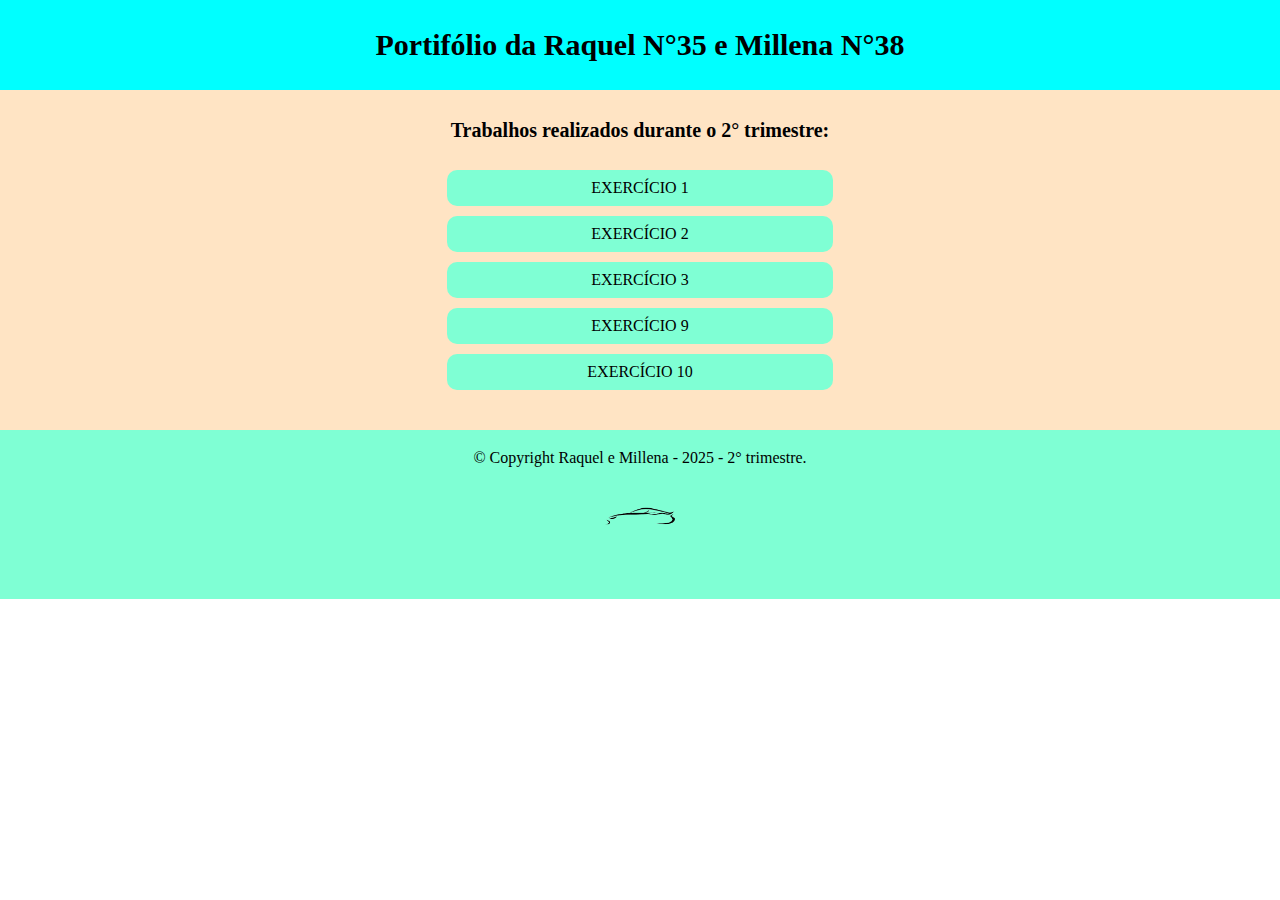
<file: index.html>
<!DOCTYPE html>
<html lang="pt-br">
<head>
    <meta charset="UTF-8">
    <meta name="viewport" content="width=device-width, initial-scale=1.0">
    <title>Portifólio da Raquel e Millena
    </title>
    <link rel="stylesheet" href="reset.css">
    <link rel="stylesheet" href="style.css">
</head>
<body>
    <header>
        <h1>Portifólio da Raquel N°35 e Millena N°38</h1>
    </header>
    <main>
        <h2>Trabalhos realizados durante o 2° trimestre:</h2>

        <ul>
            <a href="exercício1/exercicio1.html"><li>Exercício 1</li></a>
            <a href="exercício2/exercicio2.html"><li>Exercício 2</li></a>
            <a href="exercício3/exercicio3.html"><li>Exercício 3</li></a>
            <a href="exercício9/exercio9.html"><li>Exercício 9</li></a>
            <a href="exercício10/exercício10.html"><li>Exercício 10</li></a>
        </ul>
    </main>
    <footer>
        <p>&copy; Copyright Raquel e Millena - 2025 - 2° trimestre.</p>
        <img src="carrosilhueta1-removebg-preview.png" alt="carro">
    </footer>
</body>
</html>
</file>
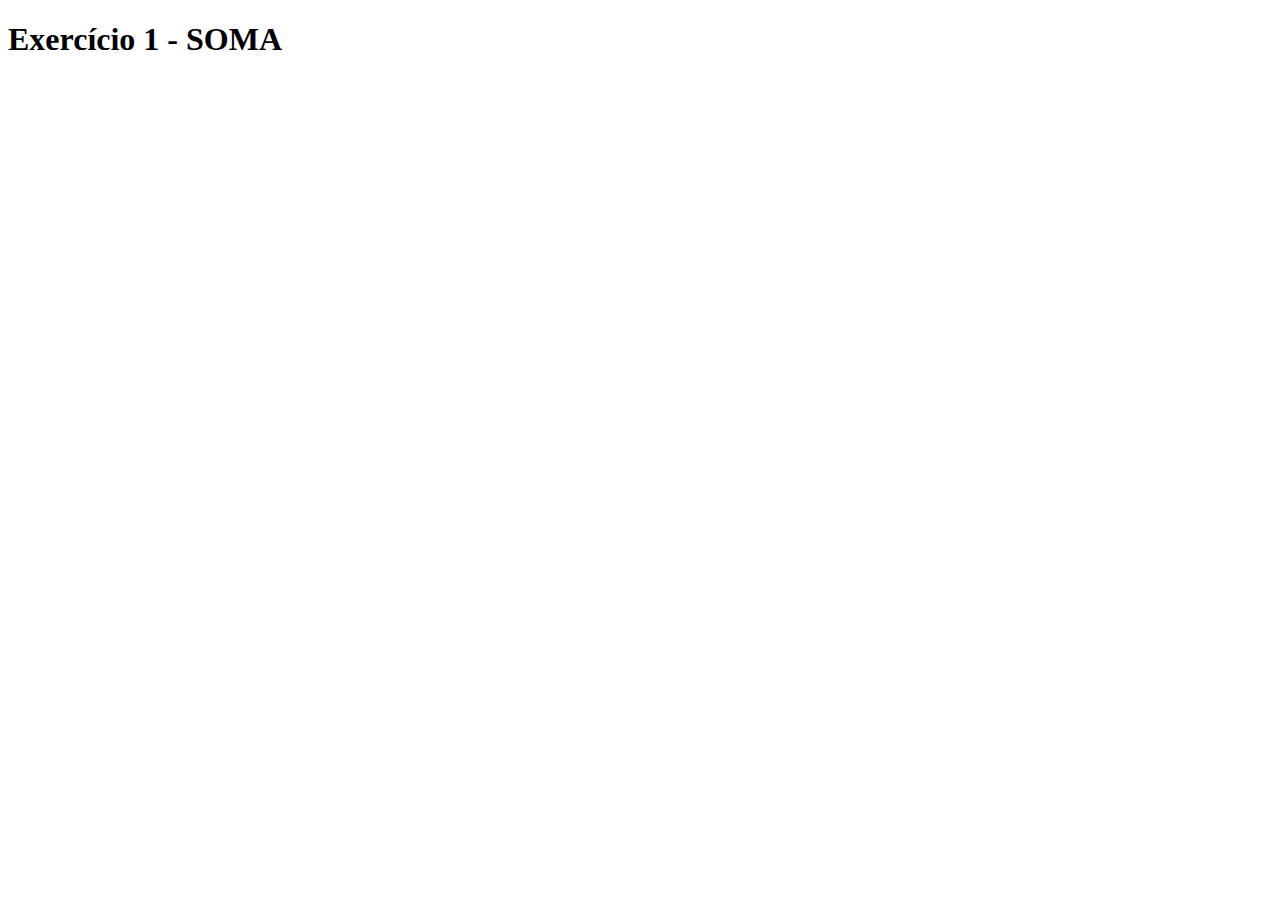
<file: exercício1/exercicio1.html>
<!DOCTYPE html>
<html lang="pt-br">
<head>
    <meta charset="UTF-8">
    <meta name="viewport" content="width=device-width, initial-scale=1.0">
    <title>Exercício 1 - SOMA</title>
</head>
<body>
    <h1>Exercício 1 - SOMA</h1>

    <script src="script.js"></script>
    
</body>
</html>
</file>
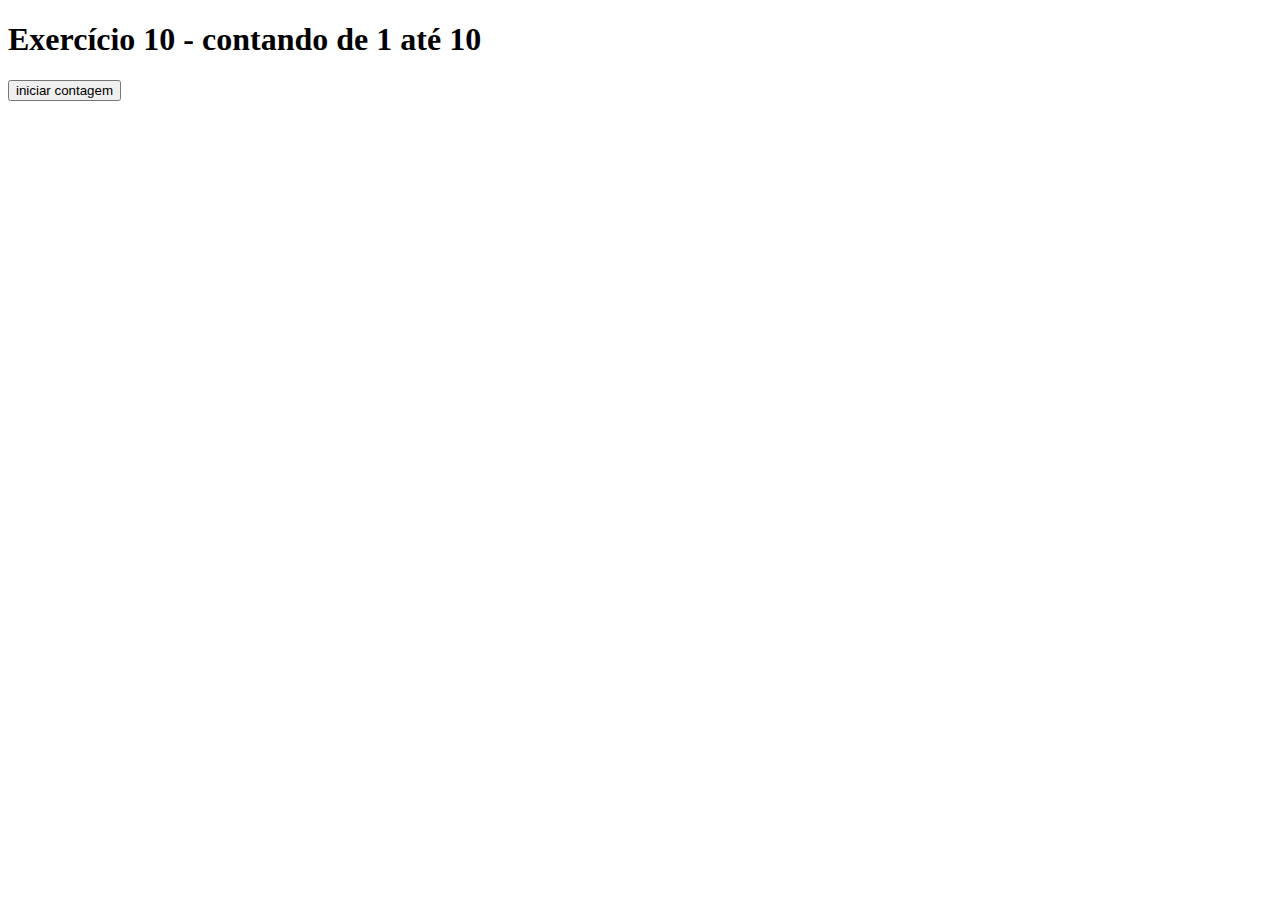
<file: exercício10/exercício10.html>
<!DOCTYPE html>
<html lang="pt-br">
<head>
    <meta charset="UTF-8">
    <meta name="viewport" content="width=device-width, initial-scale=1.0">
    <title>exercício 10</title>
</head>
<body>
    <h1> Exercício 10 - contando de 1 até 10 </h1>

    <button onclick="contar()">iniciar contagem</button>

    <div id="mostraHTML">
        <p></p>
    </div>


    <script src="script10.js"></script>

</body>
</html>
</file>
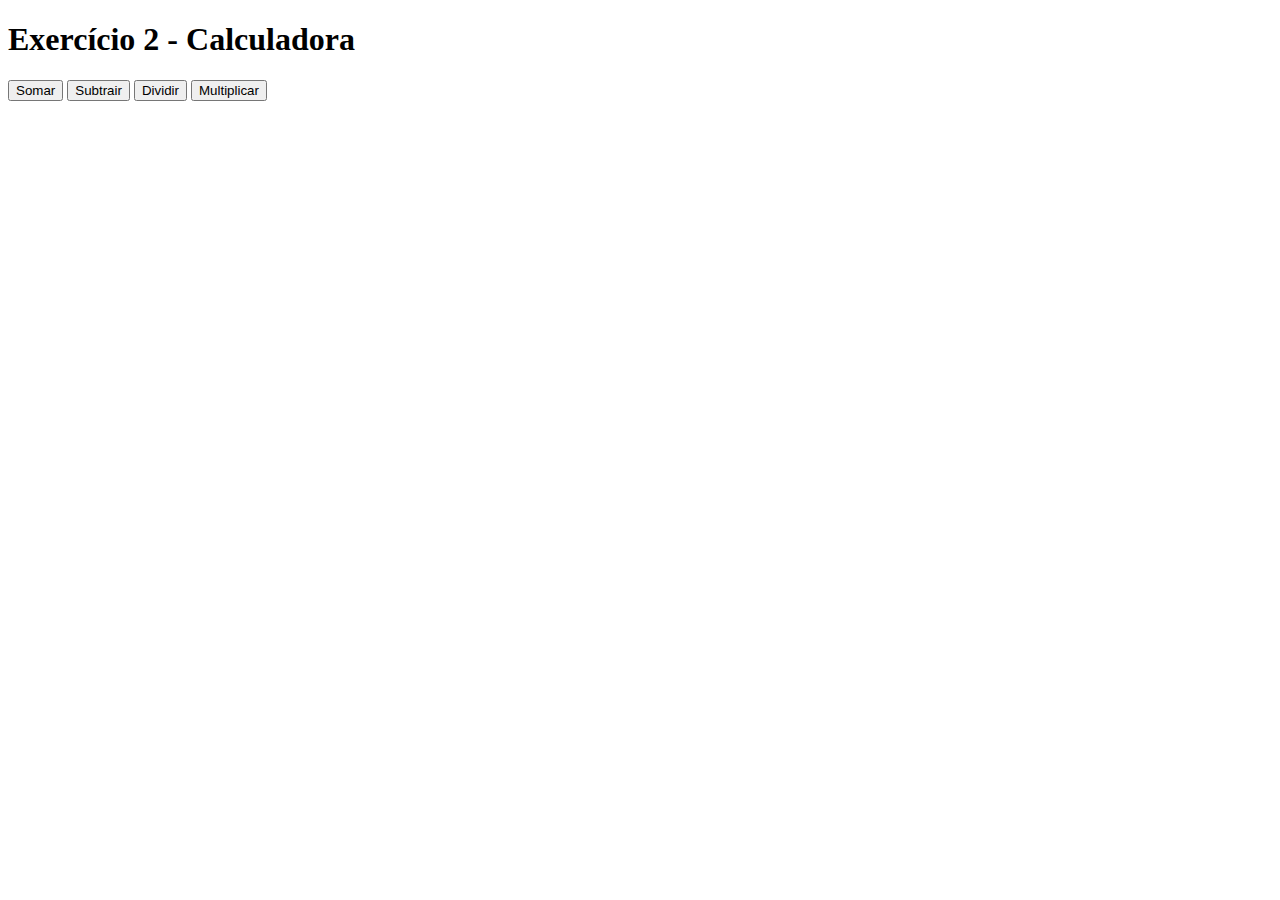
<file: exercício2/exercicio2.html>
<!DOCTYPE html>
<html lang="pt-br">
<head>
    <meta charset="UTF-8">
    <meta name="viewport" content="width=device-width, initial-scale=1.0">
    <title>Exercício 2</title>
</head>
<body>
    <h1>Exercício 2 - Calculadora</h1>

    <button onclick="somar()">Somar</button>
    <button onclick="subtrair()">Subtrair</button>
    <button onclick="dividir()">Dividir</button>
    <button onclick="multiplicar()">Multiplicar</button>

    <script src="script2.js"></script>
</body>
</html>
</file>
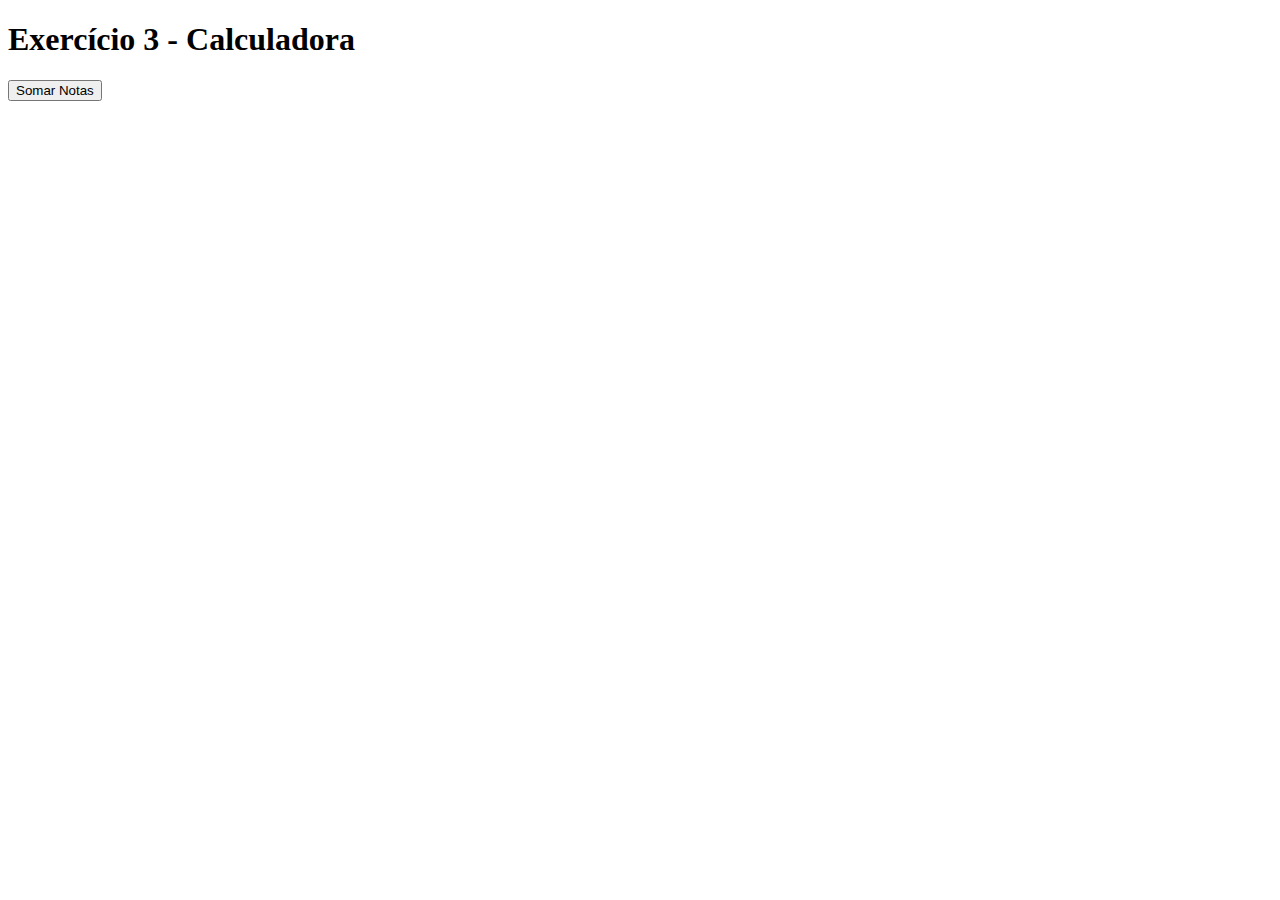
<file: exercício3/exercicio3.html>
<!DOCTYPE html>
<html lang="pt-br">
<head>
    <meta charset="UTF-8">
    <meta name="viewport" content="width=device-width, initial-scale=1.0">
    <title>Exercício 3</title>
</head>
<body>
    <h1> Exercício 3 - Calculadora </h1>

    <button onclick="somar()">Somar Notas</button>

    <script src="script3.js"></script>
    
</body>
</html>
</file>
<file: style.css>
header {
    text-align: center;
    background-color: aqua;
    padding: 30px
}
h1{
    font-size: 30px;
    font-weight: bold;
}
main {
    background-color:bisque;
    text-align: center;
    padding: 30px;
}
h2 {
    padding-bottom: 20px;
    font-size: 20px;
    font-weight: bold;
}
a {
    text-decoration: none;
    text-transform: uppercase;
    color:black;
}
li {
    margin: 10px auto;
    padding: 10px;
    background-color: aquamarine;
    width: 30%;
    border-radius: 10px;
}
li:hover {
    width: 33%;
    background-color: azure;
}
footer {
    background-color: aquamarine;
    text-align: center;
    padding: 20px 0 30px 0
}
footer img {
    width: 100px;
}
</file>
